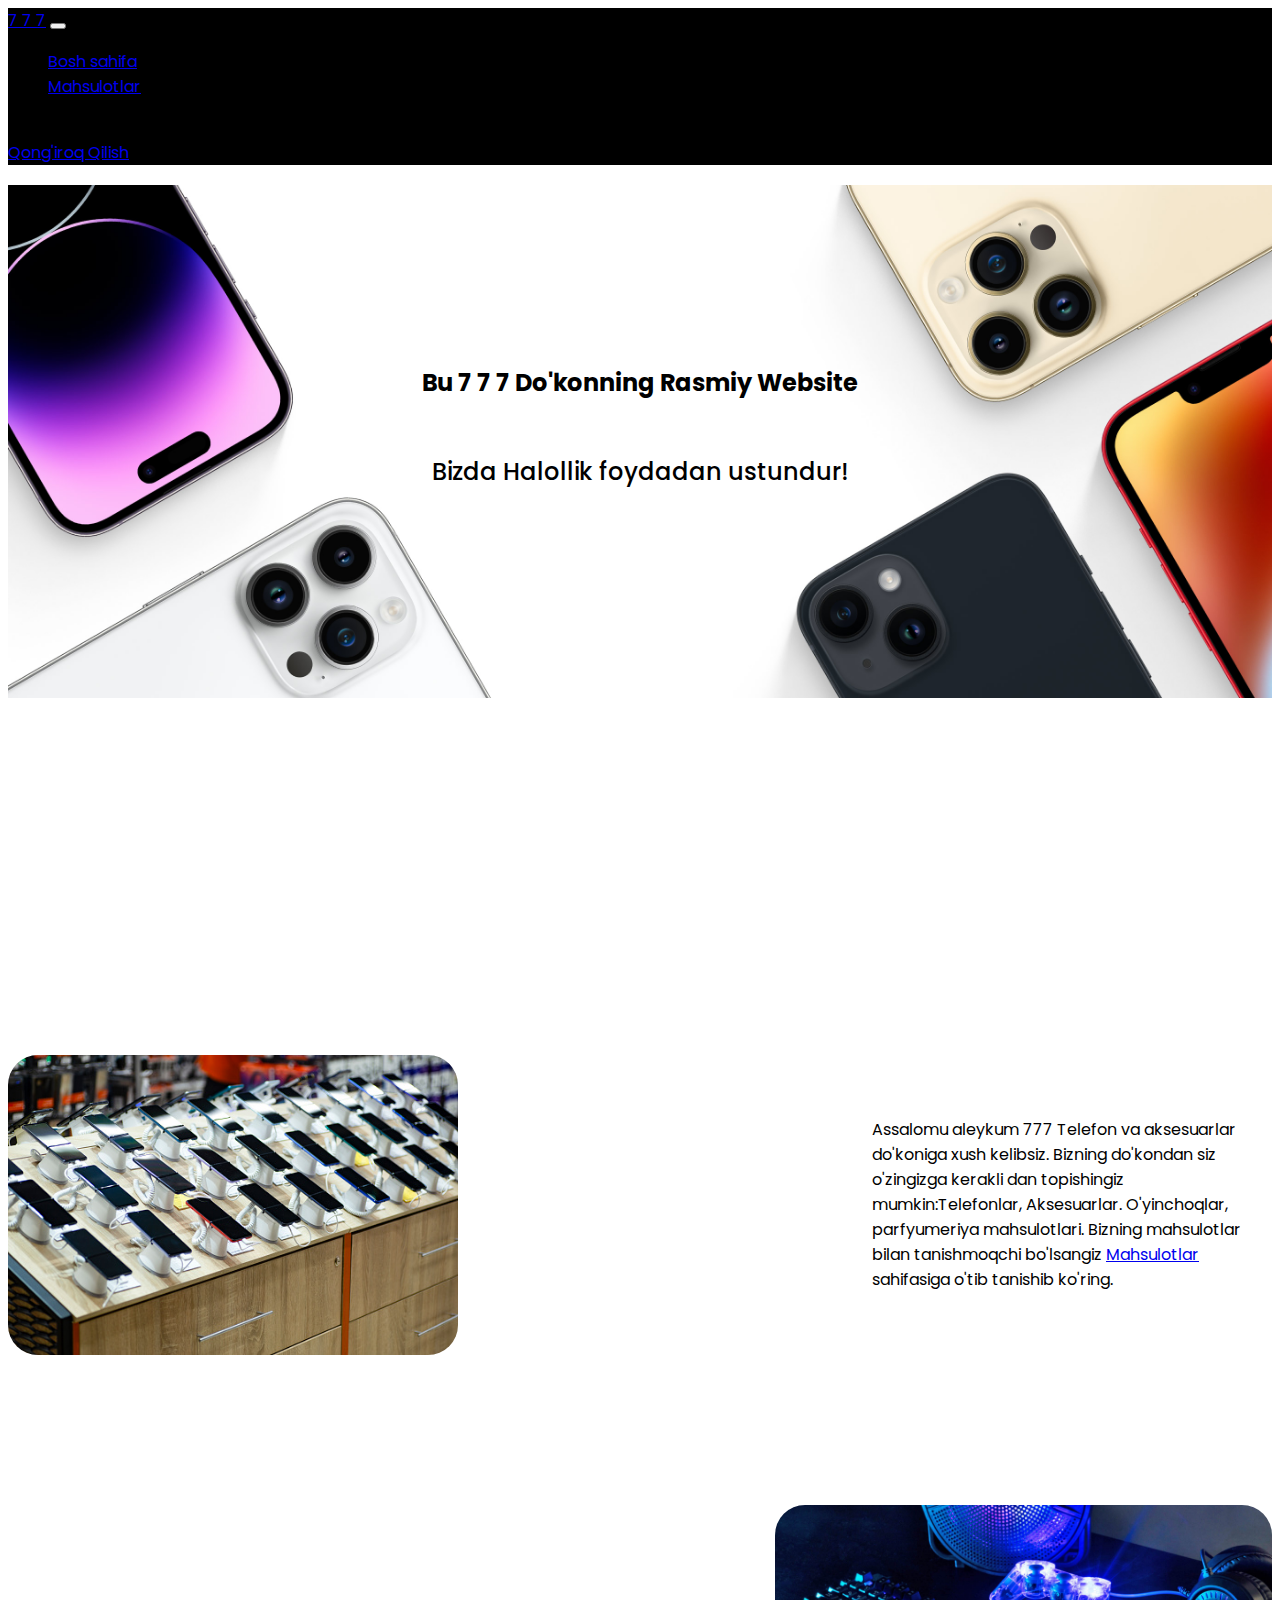
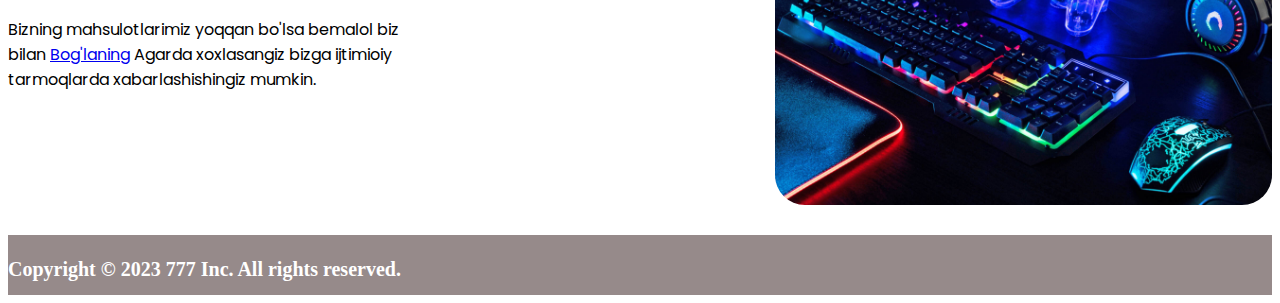
<file: index.html>
<!DOCTYPE html>
<html lang="uz">
  <head>
    <meta charset="UTF-8" />
    <meta http-equiv="X-UA-Compatible" content="IE=edge" />
    <meta name="viewport" content="width=device-width, initial-scale=1.0" />
    <link
      rel="stylesheet"
      href="https://cdnjs.cloudflare.com/ajax/libs/font-awesome/6.4.0/css/all.min.css"
      integrity="sha512-iecdLmaskl7CVkqkXNQ/ZH/XLlvWZOJyj7Yy7tcenmpD1ypASozpmT/E0iPtmFIB46ZmdtAc9eNBvH0H/ZpiBw=="
      crossorigin="anonymous"
      referrerpolicy="no-referrer"
    />
    <link
      href="https://cdn.jsdelivr.net/npm/bootstrap@5.3.0-alpha3/dist/css/bootstrap.min.css"
      rel="stylesheet"
      integrity="sha384-KK94CHFLLe+nY2dmCWGMq91rCGa5gtU4mk92HdvYe+M/SXH301p5ILy+dN9+nJOZ"
      crossorigin="anonymous"
    />
    <link rel="stylesheet" href="css/main.css" />
    <title>777</title>
  </head>
  <body>
    <!--===== HEADER =====-->

    <header>
      <nav class="navbar navbar-expand-lg bg-body-dark">
        <div class="container">
          <a class="navbar-brand text-white" href="#">7 7 7</a>
          <button class="navbar-toggler bg-white" type="button" data-bs-toggle="collapse" data-bs-target="#navbarTogglerDemo02" aria-controls="navbarTogglerDemo02" aria-expanded="false" aria-label="Toggle navigation">
            <span class="navbar-toggler-icon"></span>
          </button>
          <div class="collapse navbar-collapse" id="navbarTogglerDemo02">
            <ul class="navbar-nav me-auto mb-2 mb-lg-0">
              <li class="nav-item">
                <a class="nav-link active text-white" aria-current="page" href="#">Bosh sahifa</a>
              </li>
              <li class="nav-item">
                <a class="nav-link text-white" href="#">Mahsulotlar</a>
              </li>
              <li class="nav-item">
                <a class="nav-link text-white">Bog'lanish</a>
              </li>
            </ul>
            <a href="tel:+998882173300" class="call btn btn-success">Qong'iroq Qilish</a>
          </div>
        </div>
      </nav>

      <!-- <nav class="container navbar">
        <div class="navbar__wrapper">
          <a href="index.html"><h1>7 7 7</h1></a>
          <ul>
            <li><a href="#">Bosh Sahifa</a></li>
            <li><a href="#">Mahsulotlar</a></li>
            <li><a href="#">Bog'lanish</a></li>
          </ul>
          <a href="tel:+998882173300" class="call">Qong'iroq Qilish</a>
        </div>
      </nav> -->

      <section class="hero">
        <div class="container hero__section">
          <h2>Bu <span class="mark">7 7 7</span> Do'konning Rasmiy Website</h2>
          <p>Bizda Halollik foydadan ustundur!</p>
        </div>
      </section>
    </header>

    <!--===== END OF HEADER =====-->

    <main>
      <section>
        <div class="container products__section">
          <img src="images/phone__product.jpg" alt="phones" />
          <div class="content__text">
            <p>
              Assalomu aleykum 777 Telefon va aksesuarlar do'koniga xush
              kelibsiz. Bizning do'kondan siz o'zingizga kerakli dan topishingiz
              mumkin:Telefonlar, Aksesuarlar. O'yinchoqlar, parfyumeriya
              mahsulotlari. Bizning mahsulotlar bilan tanishmoqchi bo'lsangiz
              <a href="products.html">Mahsulotlar</a> sahifasiga o'tib tanishib
              ko'ring.
            </p>
          </div>
        </div>
        <div class="container products__section access">
          <div class="content__text">
            <p>
              Bizning mahsulotlarimiz yoqqan bo'lsa bemalol biz bilan
              <a href="contacts.html">Bog'laning</a>
              Agarda xoxlasangiz bizga ijtimioiy tarmoqlarda xabarlashishingiz
              mumkin.
            </p>
          </div>
          <img src="images/accessories.jpg" alt="phones" />
        </div>
      </section>
    </main>

    <footer>
      <div class="footer__wrapper">
        <div class="container socials">
          <h3>Copyright © 2023 777 Inc. All rights reserved.</h3>
          <ul>
            <li>
              <a href="https://t.me/uychi_777"
                ><i class="fa-brands fa-telegram"></i
              ></a>
            </li>
            <li>
              <a href=""><i class="fa-brands fa-instagram"></i></a>
            </li>
            <li>
              <a href=""><i class="fa-brands fa-tiktok"></i></a>
            </li>
          </ul>
        </div>
      </div>
    </footer>

    <script
      src="https://cdn.jsdelivr.net/npm/bootstrap@5.3.0-alpha3/dist/js/bootstrap.bundle.min.js"
      integrity="sha384-ENjdO4Dr2bkBIFxQpeoTz1HIcje39Wm4jDKdf19U8gI4ddQ3GYNS7NTKfAdVQSZe"
      crossorigin="anonymous"
    ></script>
    <script src="js/main.js"></script>
  </body>
</html>
</file>
<file: css/main.css>
@import url("https://fonts.googleapis.com/css2?family=Poppins:wght@400;700&display=swap");
body {
  font-family: 'Poppins', sans-serif;
}

header .navbar {
  max-width: 100%;
  background-color: #000;
  -ms-flex-pack: distribute;
      justify-content: space-around;
  -webkit-box-align: center;
      -ms-flex-align: center;
          align-items: center;
}

header .navbar .navbar__wrapper {
  display: -webkit-box;
  display: -ms-flexbox;
  display: flex;
  -webkit-box-align: center;
      -ms-flex-align: center;
          align-items: center;
  margin: 0 auto;
}

header .navbar .navbar__wrapper a {
  text-decoration: none;
  color: #fff;
}

header .navbar .navbar__wrapper .navbar-nav {
  display: -webkit-box;
  display: -ms-flexbox;
  display: flex;
  -webkit-box-align: center;
      -ms-flex-align: center;
          align-items: center;
  gap: 32px;
  list-style: none;
  margin-bottom: 0;
  margin-left: 100px;
}

header .navbar .navbar__wrapper .navbar-nav .nav-link {
  text-decoration: none;
  color: #bdbcbc;
  font-weight: 500;
  text-align: center;
  -webkit-transition: all 0.3s ease;
  transition: all 0.3s ease;
}

header .navbar .navbar__wrapper .navbar-nav .nav-link:hover {
  color: #fff !important;
}

header .navbar .navbar__wrapper .call {
  display: -webkit-box;
  display: -ms-flexbox;
  display: flex;
  text-decoration: none;
  margin-left: 300px;
  -webkit-box-align: center;
      -ms-flex-align: center;
          align-items: center;
  color: #fff;
  padding: 10px 20px;
  background-color: #2d2ddf;
  border-radius: 20px;
}

header .navbar .navbar__wrapper .call:hover {
  background-color: #4343fa;
}

header .hero {
  background-image: url(../../images/home__hero-bg.jpg);
  background-repeat: no-repeat;
  background-size: contain;
  min-height: 80vh;
  max-width: 100%;
}

header .hero .hero__section h2 {
  text-align: center;
  padding-top: 180px;
  font-weight: 700;
}

header .hero .hero__section p {
  text-align: center;
  font-weight: 500;
  font-size: x-large;
  padding-top: 30px;
}

@media (max-width: 767px) {
  .hero {
    min-height: 20vh !important;
  }
}

footer .footer__wrapper {
  background-color: #968a8a;
}

footer .footer__wrapper .socials {
  display: -webkit-box;
  display: -ms-flexbox;
  display: flex;
  -webkit-box-align: center;
      -ms-flex-align: center;
          align-items: center;
  -webkit-box-pack: justify;
      -ms-flex-pack: justify;
          justify-content: space-between;
  padding-top: 10px;
  height: 50px;
  margin: 0 auto;
}

footer .footer__wrapper .socials h3 {
  font-size: 20px;
  font-weight: bold;
  color: #ffffff;
  font-family: "Montserrat";
}

footer .footer__wrapper .socials ul {
  display: -webkit-box;
  display: -ms-flexbox;
  display: flex;
  gap: 32px;
  list-style: none;
  -webkit-box-align: center;
      -ms-flex-align: center;
          align-items: center;
}

@media (max-width: 767px) {
  .footer__wrapper .socials h3 {
    font-size: 18px !important;
    font-weight: 600 !important;
  }
}

.products__section {
  display: -webkit-box;
  display: -ms-flexbox;
  display: flex;
  -webkit-box-align: center;
      -ms-flex-align: center;
          align-items: center;
  margin: 30px auto;
  margin-top: 150px;
  gap: 100px;
  -webkit-box-pack: justify;
      -ms-flex-pack: justify;
          justify-content: space-between;
  -ms-flex-wrap: wrap;
      flex-wrap: wrap;
}

.products__section img {
  border-radius: 30px;
  height: 300px;
}

.products__section .content__text p {
  text-align: start;
  max-width: 400px;
}

@media (max-width: 767px) {
  .products__section {
    -webkit-box-align: center;
        -ms-flex-align: center;
            align-items: center;
    text-align: center;
    -webkit-box-pack: center;
        -ms-flex-pack: center;
            justify-content: center;
    margin: 0 auto;
  }
  .products__section img {
    height: 200px;
    margin-top: 30px;
  }
  .products__section .content__text {
    text-align: center;
  }
  .products__section .content__text p {
    text-align: center;
  }
  .access {
    -webkit-box-orient: vertical;
    -webkit-box-direction: reverse;
        -ms-flex-direction: column-reverse;
            flex-direction: column-reverse;
  }
}
/*# sourceMappingURL=main.css.map */
</file>
